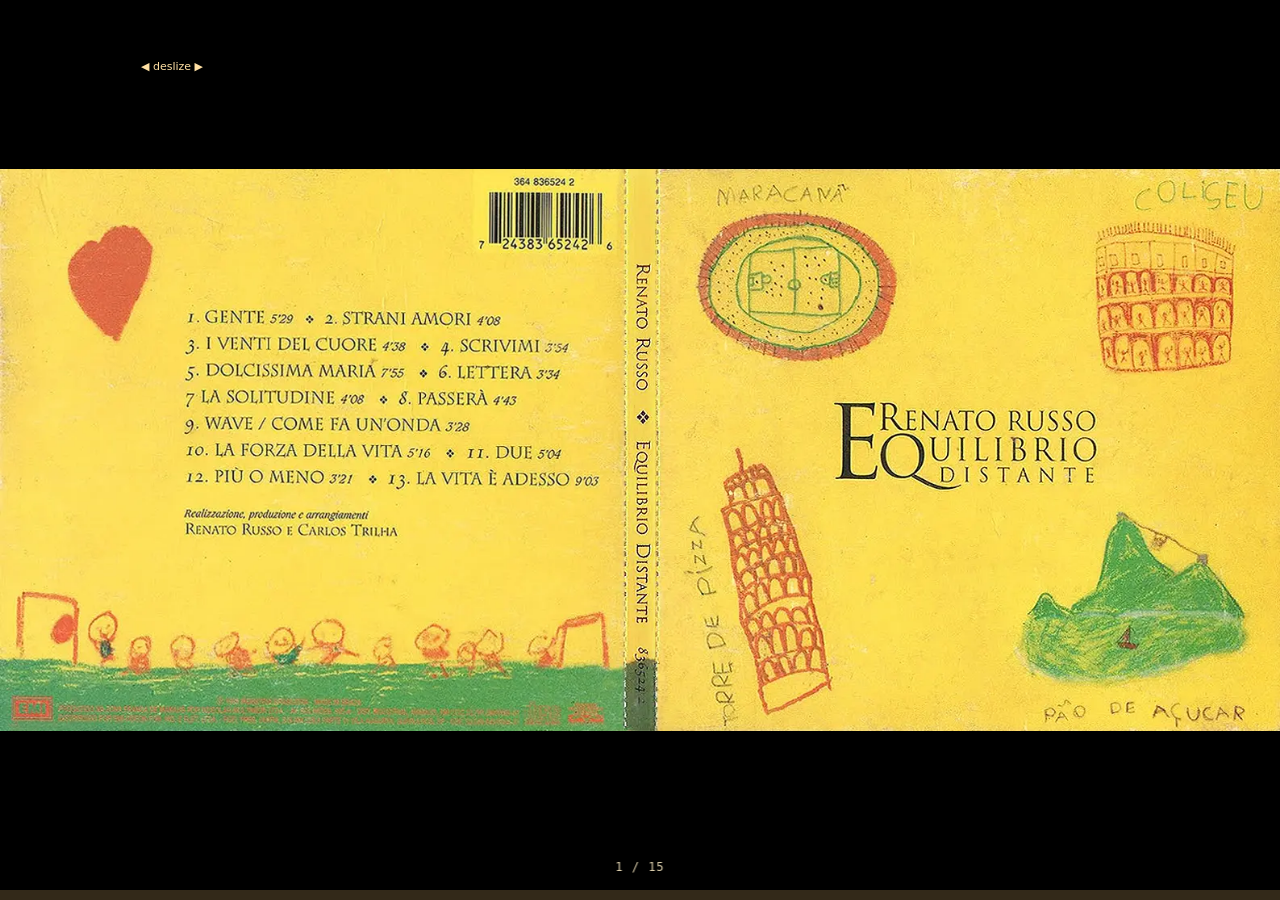
<file: index.html>
<!DOCTYPE html>
<html lang="pt-BR">
<head>
<meta charset="UTF-8">
<meta name="description" content="Álbum solo de Renato Russo, lançado em dezembro de 1995. O disco é inteiramente composto por regravações de canções clássicas e populares em italiano.">
<meta name="viewport" content="width=device-width, initial-scale=1.0, user-scalable=no, viewport-fit=cover">
<title>Equilibrio distante</title>
<meta name="theme-color" content="#fefbea">
<meta name="apple-mobile-web-app-capable" content="yes">
<meta name="apple-mobile-web-app-status-bar-style" content="black-translucent">
<link rel="manifest" href="manifest.json">
<style>
* {
margin: 0; padding: 0;
box-sizing: border-box;
user-select: none;
-webkit-tap-highlight-color: transparent;
}

html, body {
width: 100%; height: 100%;
background: #000;
overflow: hidden;
position: fixed;
}

.carousel {
display: flex;
width: 100vw;
height: 100vh;
overflow-x: scroll;
overflow-y: hidden;
scroll-snap-type: x mandatory;
scrollbar-width: none;
-ms-overflow-style: none;
}
.carousel::-webkit-scrollbar { display: none; }

.slide {
flex: 0 0 100vw;
width: 100vw;
height: 100vh;
scroll-snap-align: start;
position: relative;
background: #000;
display: flex;
align-items: center;
justify-content: center;
}

.slide img {
width: 100%;
height: 100%;
object-fit: contain;
pointer-events: none;
-webkit-user-drag: none;
}

.audio-control {
position: absolute;
top: 55px;
z-index: 30;
}

.audio-control.left { left: 16px; }
.audio-control.right { right: 16px; }

.play-pause-btn {
background: rgba(0, 0, 0, 0.65);
border: 1.5px solid #ffcd7e;
width: 36px;
height: 36px;
border-radius: 50%;
display: flex;
align-items: center;
justify-content: center;
font-size: 14px;
cursor: pointer;
color: #ffcd7e;
flex-shrink: 0;
transition: transform 0.1s, background 0.15s;
backdrop-filter: blur(8px);
}
.play-pause-btn:active { transform: scale(0.90); }
.play-pause-btn.playing { background: rgba(255, 205, 126, 0.25); }

.track-name { display: none; }

.page-indicator {
position: fixed;
bottom: 22px;
left: 50%;
transform: translateX(-50%);
z-index: 20;
font-size: 12px;
font-family: monospace;
color: rgba(255, 240, 200, 0.85);
background: rgba(0, 0, 0, 0.5);
padding: 4px 14px;
border-radius: 30px;
backdrop-filter: blur(4px);
pointer-events: none;
letter-spacing: 1px;
}

.swipe-hint {
position: fixed;
top: 55px;
left: 8rem;
background: rgba(0,0,0,0.55);
border-radius: 30px;
padding: 5px 13px;
font-size: 11px;
color: #ffe0a3;
pointer-events: none;
backdrop-filter: blur(5px);
z-index: 40;
font-weight: 500;
transition: opacity 1s;
font-family: system-ui, sans-serif;
}

.global-progress-bar {
position: fixed;
bottom: 0;
left: 0;
width: 100%;
height: 10px;
background: rgba(255, 205, 126, 0.2);
cursor: pointer;
z-index: 100;
}

.global-progress-fill {
height: 100%;
width: 0%;
background: #ffcd7e;
transition: width 0.1s linear;
}

.now-playing {
position: fixed;
bottom: 20px;
left: 16px;
background: rgba(0,0,0,0.7);
backdrop-filter: blur(8px);
padding: 4px 10px;
border-radius: 20px;
font-size: 11px;
font-family: system-ui, sans-serif;
font-weight: 500;
color: #ffcd7e;
z-index: 100;
white-space: nowrap;
pointer-events: auto;
opacity: 0;
transition: opacity 0.3s;
text-shadow: none;
box-shadow: 0 2px 8px rgba(0,0,0,0.3);
cursor: pointer;
}

.now-playing.visible { opacity: 1; }
.now-playing:active { transform: scale(0.97); background: rgba(0,0,0,0.85); }
.now-playing-icon { color: #ffcd7e; }
.now-playing-text { color: #ffcd7e; }
</style>
</head>
<body>

<div class="carousel" id="carousel"></div>
<div class="page-indicator" id="pageIndicator">1 / 15</div>
<div class="global-progress-bar" id="globalProgressBar">
<div class="global-progress-fill" id="globalProgressFill"></div>
</div>
<div class="now-playing" id="nowPlaying"></div>

<script>
const SLIDES = [
{ img: "encarte1.webp",  tracks: [],                                                        labels: [],                                              sides: [] },
{ img: "encarte2.webp",  tracks: [],                                                        labels: [],                                              sides: [] },
{ img: "encarte3.webp",  tracks: ["01-Gente.mp3"],                                          labels: ["Gente"],                                       sides: ["right"] },
{ img: "encarte4.webp",  tracks: ["02-Strani Amori.mp3", "03-I Venti Del Cuore.mp3"],       labels: ["Strani Amori", "I Venti Del Cuore"],           sides: ["left", "right"] },
{ img: "encarte5.webp",  tracks: ["04-Scrivimi.mp3", "05-Dolcissima Maria.mp3"],            labels: ["Scrivimi", "Dolcissima Maria"],                sides: ["left", "right"] },
{ img: "encarte6.webp",  tracks: ["06-Lettera.mp3", "07-La Solitudine.mp3"],                labels: ["Lettera", "La Solitudine"],                    sides: ["left", "right"] },
{ img: "encarte7.webp",  tracks: ["08-Passerà.mp3"],                                        labels: ["Passerà"],                                     sides: ["right"] },
{ img: "encarte8.webp",  tracks: ["09-Come Fa Un'Onda.mp3", "10-La Forza Della Vita.mp3"],  labels: ["Come Fa Un'Onda", "La Forza Della Vita"],      sides: ["left", "right"] },
{ img: "encarte9.webp",  tracks: ["11-Due.mp3"],                                            labels: ["Due"],                                         sides: ["right"] },
{ img: "encarte10.webp", tracks: ["12-Piú O Meno.mp3"],                                     labels: ["Piú O Meno"],                                  sides: ["left"] },
{ img: "encarte11.webp", tracks: ["13-La Vita è Adesso.mp3"],                               labels: ["La Vita è Adesso"],                            sides: ["left"] },
{ img: "encarte12.webp", tracks: [],                                                        labels: [],                                              sides: [] },
{ img: "encarte13.webp", tracks: [],                                                        labels: [],                                              sides: [] },
{ img: "encarte14.webp", tracks: [],                                                        labels: [],                                              sides: [] },
{ img: "encarte15.webp", tracks: [],                                                        labels: [],                                              sides: [] },
];

const IMG_BASE = "./encartes/";
const MP3_BASE = "./mp3/";
const TOTAL = SLIDES.length;

let playing = { slideIndex: -1, trackIndex: 0, audio: null, btn: null, lbl: null };
const globalProgressFill = document.getElementById("globalProgressFill");
const globalProgressBar = document.getElementById("globalProgressBar");
const nowPlayingDiv = document.getElementById("nowPlaying");
const carousel = document.getElementById("carousel");

// --- WakeLock ---
let wakeLock = null;

async function acquireWakeLock() {
if ('wakeLock' in navigator) {
try { wakeLock = await navigator.wakeLock.request('screen'); } catch(e) {}
}
}

function releaseWakeLock() {
if (wakeLock) { wakeLock.release(); wakeLock = null; }
}

// --- Reprodução contínua ---
function playNext() {
    const nextTrack = playing.trackIndex + 1;
    
    // Se tem próxima música no mesmo slide
    if (nextTrack < SLIDES[playing.slideIndex].tracks.length) {
        // Primeiro: rola para o slide correto (mesmo que já esteja nele)
        scrollToSlide(playing.slideIndex);
        
        // Depois: toca a música
        setTimeout(() => {
            const slide = carousel.children[playing.slideIndex];
            const btn = slide.querySelectorAll('.play-pause-btn')[nextTrack];
            const lbl = slide.querySelectorAll('.track-name')[nextTrack];
            playTrack(playing.slideIndex, nextTrack, btn, lbl);
        }, 150);
        return;
    }
    
    // Procura próximo slide com música (do início ao fim)
    let nextSlideIndex = -1;
    for (let i = 0; i < TOTAL; i++) {
        if (i !== playing.slideIndex && SLIDES[i].tracks.length > 0) {
            // Encontra o próximo slide com música após o atual
            if (i > playing.slideIndex) {
                nextSlideIndex = i;
                break;
            }
        }
    }
    
    // Se não achou depois, pega o primeiro slide com música
    if (nextSlideIndex === -1) {
        for (let i = 0; i < playing.slideIndex; i++) {
            if (SLIDES[i].tracks.length > 0) {
                nextSlideIndex = i;
                break;
            }
        }
    }
    
    if (nextSlideIndex !== -1) {
        // Primeiro: rola para o slide da nova música
        scrollToSlide(nextSlideIndex);
        
        // Depois: toca a primeira música daquele slide
        setTimeout(() => {
            const slide = carousel.children[nextSlideIndex];
            const btn = slide.querySelector('.play-pause-btn');
            const lbl = slide.querySelector('.track-name');
            if (btn) {
                playTrack(nextSlideIndex, 0, btn, lbl);
            }
        }, 150);
    } else {
        stopAll();
    }
}

// Função para rolar até um slide
function scrollToSlide(slideIndex) {
if (slideIndex < 0 || slideIndex >= TOTAL) return;
carousel.scrollTo({ left: slideIndex * carousel.clientWidth, behavior: "smooth" });
}

// Clique no now-playing: vai para o slide da música
nowPlayingDiv.addEventListener("click", () => {
if (playing.slideIndex >= 0) scrollToSlide(playing.slideIndex);
});

function stopAll() {
if (playing.audio) {
playing.audio.onended = null;
playing.audio.pause();
playing.audio = null;
}
if (playing.btn) {
playing.btn.textContent = "▶";
playing.btn.classList.remove("playing");
playing.btn = null;
}
playing.slideIndex = -1;
playing.trackIndex = 0;
playing.lbl = null;
nowPlayingDiv.classList.remove("visible");
nowPlayingDiv.textContent = "";
globalProgressFill.style.width = "0%";
releaseWakeLock();
}

function playTrack(slideIndex, trackIndex, btn, lbl) {
const s = SLIDES[slideIndex];
if (!s.tracks.length || trackIndex >= s.tracks.length) return;
stopAll();

const audio = new Audio(MP3_BASE + s.tracks[trackIndex]);
playing = { slideIndex, trackIndex, audio, btn, lbl };

const trackName = s.labels[trackIndex] || s.tracks[trackIndex];
lbl.textContent = trackName;
nowPlayingDiv.innerHTML = `<span class="now-playing-icon">♫</span> <span class="now-playing-text">${trackName}</span>`;
nowPlayingDiv.classList.add("visible");

btn.textContent = "⏸";
btn.classList.add("playing");
globalProgressFill.style.width = "0%";

acquireWakeLock();

// --- MediaSession ---
if ('mediaSession' in navigator) {
navigator.mediaSession.metadata = new MediaMetadata({
title: trackName, artist: 'Renato Russo', album: 'Equilíbrio Distante'
});
navigator.mediaSession.setActionHandler('play', () => {
playing.audio.play();
playing.btn.textContent = '⏸';
playing.btn.classList.add('playing');
nowPlayingDiv.classList.add('visible');
});
navigator.mediaSession.setActionHandler('pause', () => {
playing.audio.pause();
playing.btn.textContent = '▶';
playing.btn.classList.remove('playing');
nowPlayingDiv.classList.remove('visible');
});
navigator.mediaSession.setActionHandler('nexttrack', playNext);
}

const updateProgress = () => {
if (audio.duration && !isNaN(audio.duration) && audio.currentTime) {
globalProgressFill.style.width = (audio.currentTime / audio.duration * 100) + "%";
}
};
audio.addEventListener("timeupdate", updateProgress);
audio.play().catch(err => {
btn.textContent = "▶";
btn.classList.remove("playing");
nowPlayingDiv.classList.remove("visible");
});
audio.onended = playNext;
}

function seekAudio(e) {
if (!playing.audio || !playing.audio.duration) return;
const rect = globalProgressBar.getBoundingClientRect();
const x = (e.touches ? e.touches[0].clientX : e.clientX) - rect.left;
const ratio = Math.max(0, Math.min(1, x / rect.width));
playing.audio.currentTime = ratio * playing.audio.duration;
}

globalProgressBar.addEventListener("mousedown", seekAudio);
globalProgressBar.addEventListener("touchstart", seekAudio, { passive: true });
globalProgressBar.addEventListener("mousemove", e => { if (e.buttons === 1 && playing.audio) seekAudio(e); });
globalProgressBar.addEventListener("touchmove", seekAudio, { passive: true });

// Construir slides
SLIDES.forEach((s, i) => {
const div = document.createElement("div");
div.className = "slide";
const img = document.createElement("img");
img.src = IMG_BASE + s.img;
img.alt = s.labels[0] || `Encarte ${i + 1}`;
img.draggable = false;
img.onerror = () => {
if (img.dataset.fallback) return;
img.dataset.fallback = "1";
const fb = document.createElement("div");
fb.style.cssText = "position:absolute;color:#e2c28b;font-size:1.4rem;text-align:center;font-weight:bold;";
fb.textContent = s.labels[0] ? `🎵 ${s.labels[0]}` : `Encarte ${i + 1}`;
div.appendChild(fb);
};
div.appendChild(img);

if (s.tracks.length) {
s.tracks.forEach((track, tIdx) => {
const side = s.sides[tIdx] || "left";
const ctrl = document.createElement("div");
ctrl.className = `audio-control ${side}`;
const btn = document.createElement("button");
btn.className = "play-pause-btn";
btn.textContent = "▶";
const lbl = document.createElement("span");
lbl.className = "track-name";
lbl.textContent = s.labels[tIdx] || track;
btn.addEventListener("click", e => {
e.stopPropagation();
if (playing.slideIndex === i && playing.trackIndex === tIdx && playing.audio) {
  if (playing.audio.paused) {
    playing.audio.play();
    btn.textContent = "⏸";
    btn.classList.add("playing");
    const trackName = playing.lbl?.textContent || s.labels[tIdx] || track;
    nowPlayingDiv.innerHTML = `<span class="now-playing-icon">♫</span> <span class="now-playing-text">${trackName}</span>`;
    nowPlayingDiv.classList.add("visible");
  } else {
    playing.audio.pause();
    btn.textContent = "▶";
    btn.classList.remove("playing");
    nowPlayingDiv.classList.remove("visible");
  }
} else {
  playTrack(i, tIdx, btn, lbl);
}
});
ctrl.appendChild(btn);
ctrl.appendChild(lbl);
div.appendChild(ctrl);
});
}
carousel.appendChild(div);
});

const pageIndicator = document.getElementById("pageIndicator");
carousel.addEventListener("scroll", () => {
const idx = Math.round(carousel.scrollLeft / carousel.clientWidth);
pageIndicator.textContent = `${Math.min(idx + 1, TOTAL)} / ${TOTAL}`;
}, { passive: true });


const hint = document.createElement("div");
hint.className = "swipe-hint";
hint.innerHTML = "◀ deslize ▶";
document.body.appendChild(hint);
setTimeout(() => {
hint.style.opacity = "0";
setTimeout(() => hint.remove(), 1000);
}, 5000);

if ("serviceWorker" in navigator) {
window.addEventListener("load", () => {
navigator.serviceWorker.register("/equilibrio/sw.js")
.then(r => console.log("SW registrado:", r.scope))
.catch(e => console.warn("SW falhou:", e));
});
}
</script>
</body>
</html>
</file>
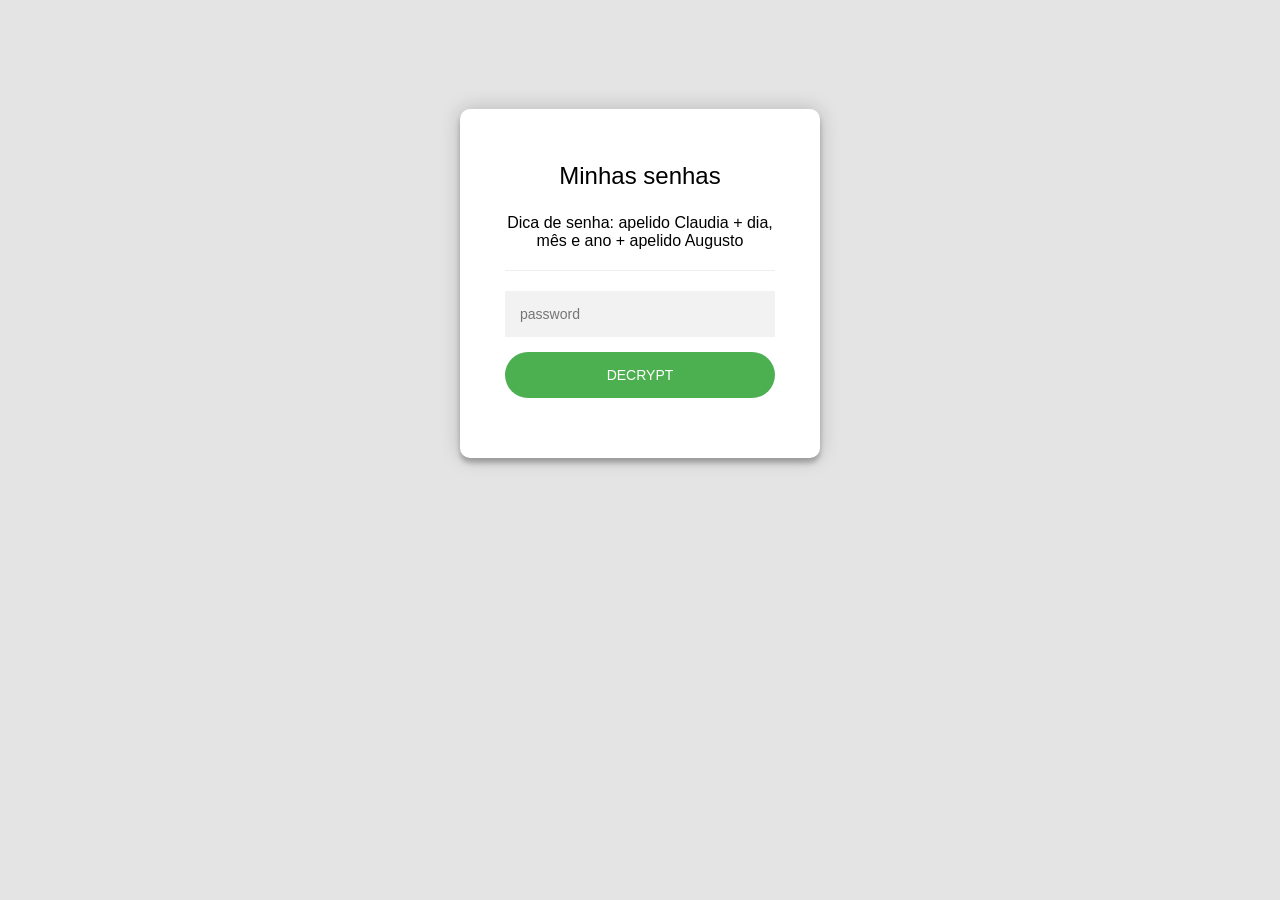
<file: encrypted.html>
<!doctype html>
<html class="staticrypt-html">
<head>
    <meta charset="utf-8">
    <title>Minhas senhas</title>
    <meta name="viewport" content="width=device-width, initial-scale=1">

    <!-- do not cache this page -->
    <meta http-equiv="cache-control" content="max-age=0"/>
    <meta http-equiv="cache-control" content="no-cache"/>
    <meta http-equiv="expires" content="0"/>
    <meta http-equiv="expires" content="Tue, 01 Jan 1980 1:00:00 GMT"/>
    <meta http-equiv="pragma" content="no-cache"/>

    <style>
        .staticrypt-hr {
            margin-top: 20px;
            margin-bottom: 20px;
            border: 0;
            border-top: 1px solid #eee;
        }

        .staticrypt-page {
            width: 360px;
            padding: 8% 0 0;
            margin: auto;
            box-sizing: border-box;
        }

        .staticrypt-form {
            position: relative;
            z-index: 1;
            background: #FFFFFF;
            max-width: 360px;
            margin: 0 auto 100px;
            padding: 45px;
            text-align: center;
            box-shadow: 0 0 20px 0 rgba(0, 0, 0, 0.2), 0 5px 5px 0 rgba(0, 0, 0, 0.24);
            border-radius: 10px;
        }

        .staticrypt-form input {
            outline: 0;
            background: #f2f2f2;
            width: 100%;
            border: 0;
            margin: 0 0 15px;
            padding: 15px;
            box-sizing: border-box;
            font-size: 14px;
        }

        .staticrypt-form .staticrypt-decrypt-button {
            text-transform: uppercase;
            outline: 0;
            background: #4CAF50;
            width: 100%;
            border: 0;
            padding: 15px;
            color: #FFFFFF;
            font-size: 14px;
            cursor: pointer;
            border-radius: 25px;
        }

        .staticrypt-form .staticrypt-decrypt-button:hover, .staticrypt-form .staticrypt-decrypt-button:active, .staticrypt-form .staticrypt-decrypt-button:focus {
            background: #43A047;
        }

        .staticrypt-html {
            height: 100%;
        }

        .staticrypt-body {
            margin-bottom: 1em;
            background: #e4e4e4; /* fallback for old browsers */
            font-family: "Arial", sans-serif;
            -webkit-font-smoothing: antialiased;
            -moz-osx-font-smoothing: grayscale;
        }

        .staticrypt-instructions {
            margin-top: -1em;
            margin-bottom: 1em;
        }

        .staticrypt-title {
            font-size: 1.5em;
        }

        .staticrypt-footer {
            position: fixed;
            height: 20px;
            font-size: 16px;
            padding: 2px;
            bottom: 0;
            left: 0;
            right: 0;
            margin-bottom: 0;
        }

        .staticrypt-footer p {
            margin: 2px;
            text-align: center;
            float: right;
        }

        .staticrypt-footer a {
            text-decoration: none;
        }
    </style>
</head>

<body class="staticrypt-body">
<div class="staticrypt-page">
    <div class="staticrypt-form">
        <div class="staticrypt-instructions">
            <p class="staticrypt-title">Minhas senhas</p>
            <p>Dica de senha: apelido Claudia + dia, mês e ano + apelido Augusto</p>
        </div>

        <hr class="staticrypt-hr">

        <form id="staticrypt-form" action="#" method="post">
            <input id="staticrypt-password"
                   type="password"
                   name="password"
                   placeholder="password"
                   autofocus/>

            <input type="submit" class="staticrypt-decrypt-button" value="DECRYPT"/>
        </form>
    </div>

</div>
<footer class="staticrypt-footer">
</footer>


<script>!function(t,r){"object"==typeof exports?module.exports=exports=r():"function"==typeof define&&define.amd?define([],r):t.CryptoJS=r()}(this,function(){var t=t||function(t,r){var e=Object.create||function(){function t(){}return function(r){var e;return t.prototype=r,e=new t,t.prototype=null,e}}(),i={},n=i.lib={},o=n.Base=function(){return{extend:function(t){var r=e(this);return t&&r.mixIn(t),r.hasOwnProperty("init")&&this.init!==r.init||(r.init=function(){r.$super.init.apply(this,arguments)}),r.init.prototype=r,r.$super=this,r},create:function(){var t=this.extend();return t.init.apply(t,arguments),t},init:function(){},mixIn:function(t){for(var r in t)t.hasOwnProperty(r)&&(this[r]=t[r]);t.hasOwnProperty("toString")&&(this.toString=t.toString)},clone:function(){return this.init.prototype.extend(this)}}}(),s=n.WordArray=o.extend({init:function(t,e){t=this.words=t||[],e!=r?this.sigBytes=e:this.sigBytes=4*t.length},toString:function(t){return(t||c).stringify(this)},concat:function(t){var r=this.words,e=t.words,i=this.sigBytes,n=t.sigBytes;if(this.clamp(),i%4)for(var o=0;o<n;o++){var s=e[o>>>2]>>>24-o%4*8&255;r[i+o>>>2]|=s<<24-(i+o)%4*8}else for(var o=0;o<n;o+=4)r[i+o>>>2]=e[o>>>2];return this.sigBytes+=n,this},clamp:function(){var r=this.words,e=this.sigBytes;r[e>>>2]&=4294967295<<32-e%4*8,r.length=t.ceil(e/4)},clone:function(){var t=o.clone.call(this);return t.words=this.words.slice(0),t},random:function(r){for(var e,i=[],n=function(r){var r=r,e=987654321,i=4294967295;return function(){e=36969*(65535&e)+(e>>16)&i,r=18e3*(65535&r)+(r>>16)&i;var n=(e<<16)+r&i;return n/=4294967296,n+=.5,n*(t.random()>.5?1:-1)}},o=0;o<r;o+=4){var a=n(4294967296*(e||t.random()));e=987654071*a(),i.push(4294967296*a()|0)}return new s.init(i,r)}}),a=i.enc={},c=a.Hex={stringify:function(t){for(var r=t.words,e=t.sigBytes,i=[],n=0;n<e;n++){var o=r[n>>>2]>>>24-n%4*8&255;i.push((o>>>4).toString(16)),i.push((15&o).toString(16))}return i.join("")},parse:function(t){for(var r=t.length,e=[],i=0;i<r;i+=2)e[i>>>3]|=parseInt(t.substr(i,2),16)<<24-i%8*4;return new s.init(e,r/2)}},h=a.Latin1={stringify:function(t){for(var r=t.words,e=t.sigBytes,i=[],n=0;n<e;n++){var o=r[n>>>2]>>>24-n%4*8&255;i.push(String.fromCharCode(o))}return i.join("")},parse:function(t){for(var r=t.length,e=[],i=0;i<r;i++)e[i>>>2]|=(255&t.charCodeAt(i))<<24-i%4*8;return new s.init(e,r)}},l=a.Utf8={stringify:function(t){try{return decodeURIComponent(escape(h.stringify(t)))}catch(t){throw new Error("Malformed UTF-8 data")}},parse:function(t){return h.parse(unescape(encodeURIComponent(t)))}},f=n.BufferedBlockAlgorithm=o.extend({reset:function(){this._data=new s.init,this._nDataBytes=0},_append:function(t){"string"==typeof t&&(t=l.parse(t)),this._data.concat(t),this._nDataBytes+=t.sigBytes},_process:function(r){var e=this._data,i=e.words,n=e.sigBytes,o=this.blockSize,a=4*o,c=n/a;c=r?t.ceil(c):t.max((0|c)-this._minBufferSize,0);var h=c*o,l=t.min(4*h,n);if(h){for(var f=0;f<h;f+=o)this._doProcessBlock(i,f);var u=i.splice(0,h);e.sigBytes-=l}return new s.init(u,l)},clone:function(){var t=o.clone.call(this);return t._data=this._data.clone(),t},_minBufferSize:0}),u=(n.Hasher=f.extend({cfg:o.extend(),init:function(t){this.cfg=this.cfg.extend(t),this.reset()},reset:function(){f.reset.call(this),this._doReset()},update:function(t){return this._append(t),this._process(),this},finalize:function(t){t&&this._append(t);var r=this._doFinalize();return r},blockSize:16,_createHelper:function(t){return function(r,e){return new t.init(e).finalize(r)}},_createHmacHelper:function(t){return function(r,e){return new u.HMAC.init(t,e).finalize(r)}}}),i.algo={});return i}(Math);return function(){function r(t,r,e){for(var i=[],o=0,s=0;s<r;s++)if(s%4){var a=e[t.charCodeAt(s-1)]<<s%4*2,c=e[t.charCodeAt(s)]>>>6-s%4*2;i[o>>>2]|=(a|c)<<24-o%4*8,o++}return n.create(i,o)}var e=t,i=e.lib,n=i.WordArray,o=e.enc;o.Base64={stringify:function(t){var r=t.words,e=t.sigBytes,i=this._map;t.clamp();for(var n=[],o=0;o<e;o+=3)for(var s=r[o>>>2]>>>24-o%4*8&255,a=r[o+1>>>2]>>>24-(o+1)%4*8&255,c=r[o+2>>>2]>>>24-(o+2)%4*8&255,h=s<<16|a<<8|c,l=0;l<4&&o+.75*l<e;l++)n.push(i.charAt(h>>>6*(3-l)&63));var f=i.charAt(64);if(f)for(;n.length%4;)n.push(f);return n.join("")},parse:function(t){var e=t.length,i=this._map,n=this._reverseMap;if(!n){n=this._reverseMap=[];for(var o=0;o<i.length;o++)n[i.charCodeAt(o)]=o}var s=i.charAt(64);if(s){var a=t.indexOf(s);a!==-1&&(e=a)}return r(t,e,n)},_map:"ABCDEFGHIJKLMNOPQRSTUVWXYZabcdefghijklmnopqrstuvwxyz0123456789+/="}}(),function(r){function e(t,r,e,i,n,o,s){var a=t+(r&e|~r&i)+n+s;return(a<<o|a>>>32-o)+r}function i(t,r,e,i,n,o,s){var a=t+(r&i|e&~i)+n+s;return(a<<o|a>>>32-o)+r}function n(t,r,e,i,n,o,s){var a=t+(r^e^i)+n+s;return(a<<o|a>>>32-o)+r}function o(t,r,e,i,n,o,s){var a=t+(e^(r|~i))+n+s;return(a<<o|a>>>32-o)+r}var s=t,a=s.lib,c=a.WordArray,h=a.Hasher,l=s.algo,f=[];!function(){for(var t=0;t<64;t++)f[t]=4294967296*r.abs(r.sin(t+1))|0}();var u=l.MD5=h.extend({_doReset:function(){this._hash=new c.init([1732584193,4023233417,2562383102,271733878])},_doProcessBlock:function(t,r){for(var s=0;s<16;s++){var a=r+s,c=t[a];t[a]=16711935&(c<<8|c>>>24)|4278255360&(c<<24|c>>>8)}var h=this._hash.words,l=t[r+0],u=t[r+1],d=t[r+2],v=t[r+3],p=t[r+4],_=t[r+5],y=t[r+6],g=t[r+7],B=t[r+8],w=t[r+9],k=t[r+10],S=t[r+11],m=t[r+12],x=t[r+13],b=t[r+14],H=t[r+15],z=h[0],A=h[1],C=h[2],D=h[3];z=e(z,A,C,D,l,7,f[0]),D=e(D,z,A,C,u,12,f[1]),C=e(C,D,z,A,d,17,f[2]),A=e(A,C,D,z,v,22,f[3]),z=e(z,A,C,D,p,7,f[4]),D=e(D,z,A,C,_,12,f[5]),C=e(C,D,z,A,y,17,f[6]),A=e(A,C,D,z,g,22,f[7]),z=e(z,A,C,D,B,7,f[8]),D=e(D,z,A,C,w,12,f[9]),C=e(C,D,z,A,k,17,f[10]),A=e(A,C,D,z,S,22,f[11]),z=e(z,A,C,D,m,7,f[12]),D=e(D,z,A,C,x,12,f[13]),C=e(C,D,z,A,b,17,f[14]),A=e(A,C,D,z,H,22,f[15]),z=i(z,A,C,D,u,5,f[16]),D=i(D,z,A,C,y,9,f[17]),C=i(C,D,z,A,S,14,f[18]),A=i(A,C,D,z,l,20,f[19]),z=i(z,A,C,D,_,5,f[20]),D=i(D,z,A,C,k,9,f[21]),C=i(C,D,z,A,H,14,f[22]),A=i(A,C,D,z,p,20,f[23]),z=i(z,A,C,D,w,5,f[24]),D=i(D,z,A,C,b,9,f[25]),C=i(C,D,z,A,v,14,f[26]),A=i(A,C,D,z,B,20,f[27]),z=i(z,A,C,D,x,5,f[28]),D=i(D,z,A,C,d,9,f[29]),C=i(C,D,z,A,g,14,f[30]),A=i(A,C,D,z,m,20,f[31]),z=n(z,A,C,D,_,4,f[32]),D=n(D,z,A,C,B,11,f[33]),C=n(C,D,z,A,S,16,f[34]),A=n(A,C,D,z,b,23,f[35]),z=n(z,A,C,D,u,4,f[36]),D=n(D,z,A,C,p,11,f[37]),C=n(C,D,z,A,g,16,f[38]),A=n(A,C,D,z,k,23,f[39]),z=n(z,A,C,D,x,4,f[40]),D=n(D,z,A,C,l,11,f[41]),C=n(C,D,z,A,v,16,f[42]),A=n(A,C,D,z,y,23,f[43]),z=n(z,A,C,D,w,4,f[44]),D=n(D,z,A,C,m,11,f[45]),C=n(C,D,z,A,H,16,f[46]),A=n(A,C,D,z,d,23,f[47]),z=o(z,A,C,D,l,6,f[48]),D=o(D,z,A,C,g,10,f[49]),C=o(C,D,z,A,b,15,f[50]),A=o(A,C,D,z,_,21,f[51]),z=o(z,A,C,D,m,6,f[52]),D=o(D,z,A,C,v,10,f[53]),C=o(C,D,z,A,k,15,f[54]),A=o(A,C,D,z,u,21,f[55]),z=o(z,A,C,D,B,6,f[56]),D=o(D,z,A,C,H,10,f[57]),C=o(C,D,z,A,y,15,f[58]),A=o(A,C,D,z,x,21,f[59]),z=o(z,A,C,D,p,6,f[60]),D=o(D,z,A,C,S,10,f[61]),C=o(C,D,z,A,d,15,f[62]),A=o(A,C,D,z,w,21,f[63]),h[0]=h[0]+z|0,h[1]=h[1]+A|0,h[2]=h[2]+C|0,h[3]=h[3]+D|0},_doFinalize:function(){var t=this._data,e=t.words,i=8*this._nDataBytes,n=8*t.sigBytes;e[n>>>5]|=128<<24-n%32;var o=r.floor(i/4294967296),s=i;e[(n+64>>>9<<4)+15]=16711935&(o<<8|o>>>24)|4278255360&(o<<24|o>>>8),e[(n+64>>>9<<4)+14]=16711935&(s<<8|s>>>24)|4278255360&(s<<24|s>>>8),t.sigBytes=4*(e.length+1),this._process();for(var a=this._hash,c=a.words,h=0;h<4;h++){var l=c[h];c[h]=16711935&(l<<8|l>>>24)|4278255360&(l<<24|l>>>8)}return a},clone:function(){var t=h.clone.call(this);return t._hash=this._hash.clone(),t}});s.MD5=h._createHelper(u),s.HmacMD5=h._createHmacHelper(u)}(Math),function(){var r=t,e=r.lib,i=e.WordArray,n=e.Hasher,o=r.algo,s=[],a=o.SHA1=n.extend({_doReset:function(){this._hash=new i.init([1732584193,4023233417,2562383102,271733878,3285377520])},_doProcessBlock:function(t,r){for(var e=this._hash.words,i=e[0],n=e[1],o=e[2],a=e[3],c=e[4],h=0;h<80;h++){if(h<16)s[h]=0|t[r+h];else{var l=s[h-3]^s[h-8]^s[h-14]^s[h-16];s[h]=l<<1|l>>>31}var f=(i<<5|i>>>27)+c+s[h];f+=h<20?(n&o|~n&a)+1518500249:h<40?(n^o^a)+1859775393:h<60?(n&o|n&a|o&a)-1894007588:(n^o^a)-899497514,c=a,a=o,o=n<<30|n>>>2,n=i,i=f}e[0]=e[0]+i|0,e[1]=e[1]+n|0,e[2]=e[2]+o|0,e[3]=e[3]+a|0,e[4]=e[4]+c|0},_doFinalize:function(){var t=this._data,r=t.words,e=8*this._nDataBytes,i=8*t.sigBytes;return r[i>>>5]|=128<<24-i%32,r[(i+64>>>9<<4)+14]=Math.floor(e/4294967296),r[(i+64>>>9<<4)+15]=e,t.sigBytes=4*r.length,this._process(),this._hash},clone:function(){var t=n.clone.call(this);return t._hash=this._hash.clone(),t}});r.SHA1=n._createHelper(a),r.HmacSHA1=n._createHmacHelper(a)}(),function(r){var e=t,i=e.lib,n=i.WordArray,o=i.Hasher,s=e.algo,a=[],c=[];!function(){function t(t){for(var e=r.sqrt(t),i=2;i<=e;i++)if(!(t%i))return!1;return!0}function e(t){return 4294967296*(t-(0|t))|0}for(var i=2,n=0;n<64;)t(i)&&(n<8&&(a[n]=e(r.pow(i,.5))),c[n]=e(r.pow(i,1/3)),n++),i++}();var h=[],l=s.SHA256=o.extend({_doReset:function(){this._hash=new n.init(a.slice(0))},_doProcessBlock:function(t,r){for(var e=this._hash.words,i=e[0],n=e[1],o=e[2],s=e[3],a=e[4],l=e[5],f=e[6],u=e[7],d=0;d<64;d++){if(d<16)h[d]=0|t[r+d];else{var v=h[d-15],p=(v<<25|v>>>7)^(v<<14|v>>>18)^v>>>3,_=h[d-2],y=(_<<15|_>>>17)^(_<<13|_>>>19)^_>>>10;h[d]=p+h[d-7]+y+h[d-16]}var g=a&l^~a&f,B=i&n^i&o^n&o,w=(i<<30|i>>>2)^(i<<19|i>>>13)^(i<<10|i>>>22),k=(a<<26|a>>>6)^(a<<21|a>>>11)^(a<<7|a>>>25),S=u+k+g+c[d]+h[d],m=w+B;u=f,f=l,l=a,a=s+S|0,s=o,o=n,n=i,i=S+m|0}e[0]=e[0]+i|0,e[1]=e[1]+n|0,e[2]=e[2]+o|0,e[3]=e[3]+s|0,e[4]=e[4]+a|0,e[5]=e[5]+l|0,e[6]=e[6]+f|0,e[7]=e[7]+u|0},_doFinalize:function(){var t=this._data,e=t.words,i=8*this._nDataBytes,n=8*t.sigBytes;return e[n>>>5]|=128<<24-n%32,e[(n+64>>>9<<4)+14]=r.floor(i/4294967296),e[(n+64>>>9<<4)+15]=i,t.sigBytes=4*e.length,this._process(),this._hash},clone:function(){var t=o.clone.call(this);return t._hash=this._hash.clone(),t}});e.SHA256=o._createHelper(l),e.HmacSHA256=o._createHmacHelper(l)}(Math),function(){function r(t){return t<<8&4278255360|t>>>8&16711935}var e=t,i=e.lib,n=i.WordArray,o=e.enc;o.Utf16=o.Utf16BE={stringify:function(t){for(var r=t.words,e=t.sigBytes,i=[],n=0;n<e;n+=2){var o=r[n>>>2]>>>16-n%4*8&65535;i.push(String.fromCharCode(o))}return i.join("")},parse:function(t){for(var r=t.length,e=[],i=0;i<r;i++)e[i>>>1]|=t.charCodeAt(i)<<16-i%2*16;return n.create(e,2*r)}};o.Utf16LE={stringify:function(t){for(var e=t.words,i=t.sigBytes,n=[],o=0;o<i;o+=2){var s=r(e[o>>>2]>>>16-o%4*8&65535);n.push(String.fromCharCode(s))}return n.join("")},parse:function(t){for(var e=t.length,i=[],o=0;o<e;o++)i[o>>>1]|=r(t.charCodeAt(o)<<16-o%2*16);return n.create(i,2*e)}}}(),function(){if("function"==typeof ArrayBuffer){var r=t,e=r.lib,i=e.WordArray,n=i.init,o=i.init=function(t){if(t instanceof ArrayBuffer&&(t=new Uint8Array(t)),(t instanceof Int8Array||"undefined"!=typeof Uint8ClampedArray&&t instanceof Uint8ClampedArray||t instanceof Int16Array||t instanceof Uint16Array||t instanceof Int32Array||t instanceof Uint32Array||t instanceof Float32Array||t instanceof Float64Array)&&(t=new Uint8Array(t.buffer,t.byteOffset,t.byteLength)),t instanceof Uint8Array){for(var r=t.byteLength,e=[],i=0;i<r;i++)e[i>>>2]|=t[i]<<24-i%4*8;n.call(this,e,r)}else n.apply(this,arguments)};o.prototype=i}}(),function(r){function e(t,r,e){return t^r^e}function i(t,r,e){return t&r|~t&e}function n(t,r,e){return(t|~r)^e}function o(t,r,e){return t&e|r&~e}function s(t,r,e){return t^(r|~e)}function a(t,r){return t<<r|t>>>32-r}var c=t,h=c.lib,l=h.WordArray,f=h.Hasher,u=c.algo,d=l.create([0,1,2,3,4,5,6,7,8,9,10,11,12,13,14,15,7,4,13,1,10,6,15,3,12,0,9,5,2,14,11,8,3,10,14,4,9,15,8,1,2,7,0,6,13,11,5,12,1,9,11,10,0,8,12,4,13,3,7,15,14,5,6,2,4,0,5,9,7,12,2,10,14,1,3,8,11,6,15,13]),v=l.create([5,14,7,0,9,2,11,4,13,6,15,8,1,10,3,12,6,11,3,7,0,13,5,10,14,15,8,12,4,9,1,2,15,5,1,3,7,14,6,9,11,8,12,2,10,0,4,13,8,6,4,1,3,11,15,0,5,12,2,13,9,7,10,14,12,15,10,4,1,5,8,7,6,2,13,14,0,3,9,11]),p=l.create([11,14,15,12,5,8,7,9,11,13,14,15,6,7,9,8,7,6,8,13,11,9,7,15,7,12,15,9,11,7,13,12,11,13,6,7,14,9,13,15,14,8,13,6,5,12,7,5,11,12,14,15,14,15,9,8,9,14,5,6,8,6,5,12,9,15,5,11,6,8,13,12,5,12,13,14,11,8,5,6]),_=l.create([8,9,9,11,13,15,15,5,7,7,8,11,14,14,12,6,9,13,15,7,12,8,9,11,7,7,12,7,6,15,13,11,9,7,15,11,8,6,6,14,12,13,5,14,13,13,7,5,15,5,8,11,14,14,6,14,6,9,12,9,12,5,15,8,8,5,12,9,12,5,14,6,8,13,6,5,15,13,11,11]),y=l.create([0,1518500249,1859775393,2400959708,2840853838]),g=l.create([1352829926,1548603684,1836072691,2053994217,0]),B=u.RIPEMD160=f.extend({_doReset:function(){this._hash=l.create([1732584193,4023233417,2562383102,271733878,3285377520])},_doProcessBlock:function(t,r){for(var c=0;c<16;c++){var h=r+c,l=t[h];t[h]=16711935&(l<<8|l>>>24)|4278255360&(l<<24|l>>>8)}var f,u,B,w,k,S,m,x,b,H,z=this._hash.words,A=y.words,C=g.words,D=d.words,R=v.words,E=p.words,M=_.words;S=f=z[0],m=u=z[1],x=B=z[2],b=w=z[3],H=k=z[4];for(var F,c=0;c<80;c+=1)F=f+t[r+D[c]]|0,F+=c<16?e(u,B,w)+A[0]:c<32?i(u,B,w)+A[1]:c<48?n(u,B,w)+A[2]:c<64?o(u,B,w)+A[3]:s(u,B,w)+A[4],F|=0,F=a(F,E[c]),F=F+k|0,f=k,k=w,w=a(B,10),B=u,u=F,F=S+t[r+R[c]]|0,F+=c<16?s(m,x,b)+C[0]:c<32?o(m,x,b)+C[1]:c<48?n(m,x,b)+C[2]:c<64?i(m,x,b)+C[3]:e(m,x,b)+C[4],F|=0,F=a(F,M[c]),F=F+H|0,S=H,H=b,b=a(x,10),x=m,m=F;F=z[1]+B+b|0,z[1]=z[2]+w+H|0,z[2]=z[3]+k+S|0,z[3]=z[4]+f+m|0,z[4]=z[0]+u+x|0,z[0]=F},_doFinalize:function(){var t=this._data,r=t.words,e=8*this._nDataBytes,i=8*t.sigBytes;r[i>>>5]|=128<<24-i%32,r[(i+64>>>9<<4)+14]=16711935&(e<<8|e>>>24)|4278255360&(e<<24|e>>>8),t.sigBytes=4*(r.length+1),this._process();for(var n=this._hash,o=n.words,s=0;s<5;s++){var a=o[s];o[s]=16711935&(a<<8|a>>>24)|4278255360&(a<<24|a>>>8)}return n},clone:function(){var t=f.clone.call(this);return t._hash=this._hash.clone(),t}});c.RIPEMD160=f._createHelper(B),c.HmacRIPEMD160=f._createHmacHelper(B)}(Math),function(){var r=t,e=r.lib,i=e.Base,n=r.enc,o=n.Utf8,s=r.algo;s.HMAC=i.extend({init:function(t,r){t=this._hasher=new t.init,"string"==typeof r&&(r=o.parse(r));var e=t.blockSize,i=4*e;r.sigBytes>i&&(r=t.finalize(r)),r.clamp();for(var n=this._oKey=r.clone(),s=this._iKey=r.clone(),a=n.words,c=s.words,h=0;h<e;h++)a[h]^=1549556828,c[h]^=909522486;n.sigBytes=s.sigBytes=i,this.reset()},reset:function(){var t=this._hasher;t.reset(),t.update(this._iKey)},update:function(t){return this._hasher.update(t),this},finalize:function(t){var r=this._hasher,e=r.finalize(t);r.reset();var i=r.finalize(this._oKey.clone().concat(e));return i}})}(),function(){var r=t,e=r.lib,i=e.Base,n=e.WordArray,o=r.algo,s=o.SHA1,a=o.HMAC,c=o.PBKDF2=i.extend({cfg:i.extend({keySize:4,hasher:s,iterations:1}),init:function(t){this.cfg=this.cfg.extend(t)},compute:function(t,r){for(var e=this.cfg,i=a.create(e.hasher,t),o=n.create(),s=n.create([1]),c=o.words,h=s.words,l=e.keySize,f=e.iterations;c.length<l;){var u=i.update(r).finalize(s);i.reset();for(var d=u.words,v=d.length,p=u,_=1;_<f;_++){p=i.finalize(p),i.reset();for(var y=p.words,g=0;g<v;g++)d[g]^=y[g]}o.concat(u),h[0]++}return o.sigBytes=4*l,o}});r.PBKDF2=function(t,r,e){return c.create(e).compute(t,r)}}(),function(){var r=t,e=r.lib,i=e.Base,n=e.WordArray,o=r.algo,s=o.MD5,a=o.EvpKDF=i.extend({cfg:i.extend({keySize:4,hasher:s,iterations:1}),init:function(t){this.cfg=this.cfg.extend(t)},compute:function(t,r){for(var e=this.cfg,i=e.hasher.create(),o=n.create(),s=o.words,a=e.keySize,c=e.iterations;s.length<a;){h&&i.update(h);var h=i.update(t).finalize(r);i.reset();for(var l=1;l<c;l++)h=i.finalize(h),i.reset();o.concat(h)}return o.sigBytes=4*a,o}});r.EvpKDF=function(t,r,e){return a.create(e).compute(t,r)}}(),function(){var r=t,e=r.lib,i=e.WordArray,n=r.algo,o=n.SHA256,s=n.SHA224=o.extend({_doReset:function(){this._hash=new i.init([3238371032,914150663,812702999,4144912697,4290775857,1750603025,1694076839,3204075428])},_doFinalize:function(){var t=o._doFinalize.call(this);return t.sigBytes-=4,t}});r.SHA224=o._createHelper(s),r.HmacSHA224=o._createHmacHelper(s)}(),function(r){var e=t,i=e.lib,n=i.Base,o=i.WordArray,s=e.x64={};s.Word=n.extend({init:function(t,r){this.high=t,this.low=r}}),s.WordArray=n.extend({init:function(t,e){t=this.words=t||[],e!=r?this.sigBytes=e:this.sigBytes=8*t.length},toX32:function(){for(var t=this.words,r=t.length,e=[],i=0;i<r;i++){var n=t[i];e.push(n.high),e.push(n.low)}return o.create(e,this.sigBytes)},clone:function(){for(var t=n.clone.call(this),r=t.words=this.words.slice(0),e=r.length,i=0;i<e;i++)r[i]=r[i].clone();return t}})}(),function(r){var e=t,i=e.lib,n=i.WordArray,o=i.Hasher,s=e.x64,a=s.Word,c=e.algo,h=[],l=[],f=[];!function(){for(var t=1,r=0,e=0;e<24;e++){h[t+5*r]=(e+1)*(e+2)/2%64;var i=r%5,n=(2*t+3*r)%5;t=i,r=n}for(var t=0;t<5;t++)for(var r=0;r<5;r++)l[t+5*r]=r+(2*t+3*r)%5*5;for(var o=1,s=0;s<24;s++){for(var c=0,u=0,d=0;d<7;d++){if(1&o){var v=(1<<d)-1;v<32?u^=1<<v:c^=1<<v-32}128&o?o=o<<1^113:o<<=1}f[s]=a.create(c,u)}}();var u=[];!function(){for(var t=0;t<25;t++)u[t]=a.create()}();var d=c.SHA3=o.extend({cfg:o.cfg.extend({outputLength:512}),_doReset:function(){for(var t=this._state=[],r=0;r<25;r++)t[r]=new a.init;this.blockSize=(1600-2*this.cfg.outputLength)/32},_doProcessBlock:function(t,r){for(var e=this._state,i=this.blockSize/2,n=0;n<i;n++){var o=t[r+2*n],s=t[r+2*n+1];o=16711935&(o<<8|o>>>24)|4278255360&(o<<24|o>>>8),s=16711935&(s<<8|s>>>24)|4278255360&(s<<24|s>>>8);var a=e[n];a.high^=s,a.low^=o}for(var c=0;c<24;c++){for(var d=0;d<5;d++){for(var v=0,p=0,_=0;_<5;_++){var a=e[d+5*_];v^=a.high,p^=a.low}var y=u[d];y.high=v,y.low=p}for(var d=0;d<5;d++)for(var g=u[(d+4)%5],B=u[(d+1)%5],w=B.high,k=B.low,v=g.high^(w<<1|k>>>31),p=g.low^(k<<1|w>>>31),_=0;_<5;_++){var a=e[d+5*_];a.high^=v,a.low^=p}for(var S=1;S<25;S++){var a=e[S],m=a.high,x=a.low,b=h[S];if(b<32)var v=m<<b|x>>>32-b,p=x<<b|m>>>32-b;else var v=x<<b-32|m>>>64-b,p=m<<b-32|x>>>64-b;var H=u[l[S]];H.high=v,H.low=p}var z=u[0],A=e[0];z.high=A.high,z.low=A.low;for(var d=0;d<5;d++)for(var _=0;_<5;_++){var S=d+5*_,a=e[S],C=u[S],D=u[(d+1)%5+5*_],R=u[(d+2)%5+5*_];a.high=C.high^~D.high&R.high,a.low=C.low^~D.low&R.low}var a=e[0],E=f[c];a.high^=E.high,a.low^=E.low}},_doFinalize:function(){var t=this._data,e=t.words,i=(8*this._nDataBytes,8*t.sigBytes),o=32*this.blockSize;e[i>>>5]|=1<<24-i%32,e[(r.ceil((i+1)/o)*o>>>5)-1]|=128,t.sigBytes=4*e.length,this._process();for(var s=this._state,a=this.cfg.outputLength/8,c=a/8,h=[],l=0;l<c;l++){var f=s[l],u=f.high,d=f.low;u=16711935&(u<<8|u>>>24)|4278255360&(u<<24|u>>>8),d=16711935&(d<<8|d>>>24)|4278255360&(d<<24|d>>>8),h.push(d),h.push(u)}return new n.init(h,a)},clone:function(){for(var t=o.clone.call(this),r=t._state=this._state.slice(0),e=0;e<25;e++)r[e]=r[e].clone();return t}});e.SHA3=o._createHelper(d),e.HmacSHA3=o._createHmacHelper(d)}(Math),function(){function r(){return s.create.apply(s,arguments)}var e=t,i=e.lib,n=i.Hasher,o=e.x64,s=o.Word,a=o.WordArray,c=e.algo,h=[r(1116352408,3609767458),r(1899447441,602891725),r(3049323471,3964484399),r(3921009573,2173295548),r(961987163,4081628472),r(1508970993,3053834265),r(2453635748,2937671579),r(2870763221,3664609560),r(3624381080,2734883394),r(310598401,1164996542),r(607225278,1323610764),r(1426881987,3590304994),r(1925078388,4068182383),r(2162078206,991336113),r(2614888103,633803317),r(3248222580,3479774868),r(3835390401,2666613458),r(4022224774,944711139),r(264347078,2341262773),r(604807628,2007800933),r(770255983,1495990901),r(1249150122,1856431235),r(1555081692,3175218132),r(1996064986,2198950837),r(2554220882,3999719339),r(2821834349,766784016),r(2952996808,2566594879),r(3210313671,3203337956),r(3336571891,1034457026),r(3584528711,2466948901),r(113926993,3758326383),r(338241895,168717936),r(666307205,1188179964),r(773529912,1546045734),r(1294757372,1522805485),r(1396182291,2643833823),r(1695183700,2343527390),r(1986661051,1014477480),r(2177026350,1206759142),r(2456956037,344077627),r(2730485921,1290863460),r(2820302411,3158454273),r(3259730800,3505952657),r(3345764771,106217008),r(3516065817,3606008344),r(3600352804,1432725776),r(4094571909,1467031594),r(275423344,851169720),r(430227734,3100823752),r(506948616,1363258195),r(659060556,3750685593),r(883997877,3785050280),r(958139571,3318307427),r(1322822218,3812723403),r(1537002063,2003034995),r(1747873779,3602036899),r(1955562222,1575990012),r(2024104815,1125592928),r(2227730452,2716904306),r(2361852424,442776044),r(2428436474,593698344),r(2756734187,3733110249),r(3204031479,2999351573),r(3329325298,3815920427),r(3391569614,3928383900),r(3515267271,566280711),r(3940187606,3454069534),r(4118630271,4000239992),r(116418474,1914138554),r(174292421,2731055270),r(289380356,3203993006),r(460393269,320620315),r(685471733,587496836),r(852142971,1086792851),r(1017036298,365543100),r(1126000580,2618297676),r(1288033470,3409855158),r(1501505948,4234509866),r(1607167915,987167468),r(1816402316,1246189591)],l=[];!function(){for(var t=0;t<80;t++)l[t]=r()}();var f=c.SHA512=n.extend({_doReset:function(){this._hash=new a.init([new s.init(1779033703,4089235720),new s.init(3144134277,2227873595),new s.init(1013904242,4271175723),new s.init(2773480762,1595750129),new s.init(1359893119,2917565137),new s.init(2600822924,725511199),new s.init(528734635,4215389547),new s.init(1541459225,327033209)])},_doProcessBlock:function(t,r){for(var e=this._hash.words,i=e[0],n=e[1],o=e[2],s=e[3],a=e[4],c=e[5],f=e[6],u=e[7],d=i.high,v=i.low,p=n.high,_=n.low,y=o.high,g=o.low,B=s.high,w=s.low,k=a.high,S=a.low,m=c.high,x=c.low,b=f.high,H=f.low,z=u.high,A=u.low,C=d,D=v,R=p,E=_,M=y,F=g,P=B,W=w,O=k,U=S,I=m,K=x,X=b,L=H,j=z,N=A,T=0;T<80;T++){var Z=l[T];if(T<16)var q=Z.high=0|t[r+2*T],G=Z.low=0|t[r+2*T+1];else{var J=l[T-15],$=J.high,Q=J.low,V=($>>>1|Q<<31)^($>>>8|Q<<24)^$>>>7,Y=(Q>>>1|$<<31)^(Q>>>8|$<<24)^(Q>>>7|$<<25),tt=l[T-2],rt=tt.high,et=tt.low,it=(rt>>>19|et<<13)^(rt<<3|et>>>29)^rt>>>6,nt=(et>>>19|rt<<13)^(et<<3|rt>>>29)^(et>>>6|rt<<26),ot=l[T-7],st=ot.high,at=ot.low,ct=l[T-16],ht=ct.high,lt=ct.low,G=Y+at,q=V+st+(G>>>0<Y>>>0?1:0),G=G+nt,q=q+it+(G>>>0<nt>>>0?1:0),G=G+lt,q=q+ht+(G>>>0<lt>>>0?1:0);Z.high=q,Z.low=G}var ft=O&I^~O&X,ut=U&K^~U&L,dt=C&R^C&M^R&M,vt=D&E^D&F^E&F,pt=(C>>>28|D<<4)^(C<<30|D>>>2)^(C<<25|D>>>7),_t=(D>>>28|C<<4)^(D<<30|C>>>2)^(D<<25|C>>>7),yt=(O>>>14|U<<18)^(O>>>18|U<<14)^(O<<23|U>>>9),gt=(U>>>14|O<<18)^(U>>>18|O<<14)^(U<<23|O>>>9),Bt=h[T],wt=Bt.high,kt=Bt.low,St=N+gt,mt=j+yt+(St>>>0<N>>>0?1:0),St=St+ut,mt=mt+ft+(St>>>0<ut>>>0?1:0),St=St+kt,mt=mt+wt+(St>>>0<kt>>>0?1:0),St=St+G,mt=mt+q+(St>>>0<G>>>0?1:0),xt=_t+vt,bt=pt+dt+(xt>>>0<_t>>>0?1:0);j=X,N=L,X=I,L=K,I=O,K=U,U=W+St|0,O=P+mt+(U>>>0<W>>>0?1:0)|0,P=M,W=F,M=R,F=E,R=C,E=D,D=St+xt|0,C=mt+bt+(D>>>0<St>>>0?1:0)|0}v=i.low=v+D,i.high=d+C+(v>>>0<D>>>0?1:0),_=n.low=_+E,n.high=p+R+(_>>>0<E>>>0?1:0),g=o.low=g+F,o.high=y+M+(g>>>0<F>>>0?1:0),w=s.low=w+W,s.high=B+P+(w>>>0<W>>>0?1:0),S=a.low=S+U,a.high=k+O+(S>>>0<U>>>0?1:0),x=c.low=x+K,c.high=m+I+(x>>>0<K>>>0?1:0),H=f.low=H+L,f.high=b+X+(H>>>0<L>>>0?1:0),A=u.low=A+N,u.high=z+j+(A>>>0<N>>>0?1:0)},_doFinalize:function(){var t=this._data,r=t.words,e=8*this._nDataBytes,i=8*t.sigBytes;r[i>>>5]|=128<<24-i%32,r[(i+128>>>10<<5)+30]=Math.floor(e/4294967296),r[(i+128>>>10<<5)+31]=e,t.sigBytes=4*r.length,this._process();var n=this._hash.toX32();return n},clone:function(){var t=n.clone.call(this);return t._hash=this._hash.clone(),t},blockSize:32});e.SHA512=n._createHelper(f),e.HmacSHA512=n._createHmacHelper(f)}(),function(){var r=t,e=r.x64,i=e.Word,n=e.WordArray,o=r.algo,s=o.SHA512,a=o.SHA384=s.extend({_doReset:function(){this._hash=new n.init([new i.init(3418070365,3238371032),new i.init(1654270250,914150663),new i.init(2438529370,812702999),new i.init(355462360,4144912697),new i.init(1731405415,4290775857),new i.init(2394180231,1750603025),new i.init(3675008525,1694076839),new i.init(1203062813,3204075428)])},_doFinalize:function(){var t=s._doFinalize.call(this);return t.sigBytes-=16,t}});r.SHA384=s._createHelper(a),r.HmacSHA384=s._createHmacHelper(a)}(),t.lib.Cipher||function(r){var e=t,i=e.lib,n=i.Base,o=i.WordArray,s=i.BufferedBlockAlgorithm,a=e.enc,c=(a.Utf8,a.Base64),h=e.algo,l=h.EvpKDF,f=i.Cipher=s.extend({cfg:n.extend(),createEncryptor:function(t,r){return this.create(this._ENC_XFORM_MODE,t,r)},createDecryptor:function(t,r){return this.create(this._DEC_XFORM_MODE,t,r)},init:function(t,r,e){this.cfg=this.cfg.extend(e),this._xformMode=t,this._key=r,this.reset()},reset:function(){s.reset.call(this),this._doReset()},process:function(t){return this._append(t),this._process()},finalize:function(t){t&&this._append(t);var r=this._doFinalize();return r},keySize:4,ivSize:4,_ENC_XFORM_MODE:1,_DEC_XFORM_MODE:2,_createHelper:function(){function t(t){return"string"==typeof t?m:w}return function(r){return{encrypt:function(e,i,n){return t(i).encrypt(r,e,i,n)},decrypt:function(e,i,n){return t(i).decrypt(r,e,i,n)}}}}()}),u=(i.StreamCipher=f.extend({_doFinalize:function(){var t=this._process(!0);return t},blockSize:1}),e.mode={}),d=i.BlockCipherMode=n.extend({createEncryptor:function(t,r){return this.Encryptor.create(t,r)},createDecryptor:function(t,r){return this.Decryptor.create(t,r)},init:function(t,r){this._cipher=t,this._iv=r}}),v=u.CBC=function(){function t(t,e,i){var n=this._iv;if(n){var o=n;this._iv=r}else var o=this._prevBlock;for(var s=0;s<i;s++)t[e+s]^=o[s]}var e=d.extend();return e.Encryptor=e.extend({processBlock:function(r,e){var i=this._cipher,n=i.blockSize;t.call(this,r,e,n),i.encryptBlock(r,e),this._prevBlock=r.slice(e,e+n)}}),e.Decryptor=e.extend({processBlock:function(r,e){var i=this._cipher,n=i.blockSize,o=r.slice(e,e+n);i.decryptBlock(r,e),t.call(this,r,e,n),this._prevBlock=o}}),e}(),p=e.pad={},_=p.Pkcs7={pad:function(t,r){for(var e=4*r,i=e-t.sigBytes%e,n=i<<24|i<<16|i<<8|i,s=[],a=0;a<i;a+=4)s.push(n);var c=o.create(s,i);t.concat(c)},unpad:function(t){var r=255&t.words[t.sigBytes-1>>>2];t.sigBytes-=r}},y=(i.BlockCipher=f.extend({cfg:f.cfg.extend({mode:v,padding:_}),reset:function(){f.reset.call(this);var t=this.cfg,r=t.iv,e=t.mode;if(this._xformMode==this._ENC_XFORM_MODE)var i=e.createEncryptor;else{var i=e.createDecryptor;this._minBufferSize=1}this._mode&&this._mode.__creator==i?this._mode.init(this,r&&r.words):(this._mode=i.call(e,this,r&&r.words),this._mode.__creator=i)},_doProcessBlock:function(t,r){this._mode.processBlock(t,r)},_doFinalize:function(){var t=this.cfg.padding;if(this._xformMode==this._ENC_XFORM_MODE){t.pad(this._data,this.blockSize);var r=this._process(!0)}else{var r=this._process(!0);t.unpad(r)}return r},blockSize:4}),i.CipherParams=n.extend({init:function(t){this.mixIn(t)},toString:function(t){return(t||this.formatter).stringify(this)}})),g=e.format={},B=g.OpenSSL={stringify:function(t){var r=t.ciphertext,e=t.salt;if(e)var i=o.create([1398893684,1701076831]).concat(e).concat(r);else var i=r;return i.toString(c)},parse:function(t){var r=c.parse(t),e=r.words;if(1398893684==e[0]&&1701076831==e[1]){var i=o.create(e.slice(2,4));e.splice(0,4),r.sigBytes-=16}return y.create({ciphertext:r,salt:i})}},w=i.SerializableCipher=n.extend({cfg:n.extend({format:B}),encrypt:function(t,r,e,i){i=this.cfg.extend(i);var n=t.createEncryptor(e,i),o=n.finalize(r),s=n.cfg;return y.create({ciphertext:o,key:e,iv:s.iv,algorithm:t,mode:s.mode,padding:s.padding,blockSize:t.blockSize,formatter:i.format})},decrypt:function(t,r,e,i){i=this.cfg.extend(i),r=this._parse(r,i.format);var n=t.createDecryptor(e,i).finalize(r.ciphertext);return n},_parse:function(t,r){return"string"==typeof t?r.parse(t,this):t}}),k=e.kdf={},S=k.OpenSSL={execute:function(t,r,e,i){i||(i=o.random(8));var n=l.create({keySize:r+e}).compute(t,i),s=o.create(n.words.slice(r),4*e);return n.sigBytes=4*r,y.create({key:n,iv:s,salt:i})}},m=i.PasswordBasedCipher=w.extend({cfg:w.cfg.extend({kdf:S}),encrypt:function(t,r,e,i){i=this.cfg.extend(i);var n=i.kdf.execute(e,t.keySize,t.ivSize);i.iv=n.iv;var o=w.encrypt.call(this,t,r,n.key,i);return o.mixIn(n),o},decrypt:function(t,r,e,i){i=this.cfg.extend(i),r=this._parse(r,i.format);var n=i.kdf.execute(e,t.keySize,t.ivSize,r.salt);i.iv=n.iv;var o=w.decrypt.call(this,t,r,n.key,i);return o}})}(),t.mode.CFB=function(){function r(t,r,e,i){var n=this._iv;if(n){var o=n.slice(0);this._iv=void 0}else var o=this._prevBlock;i.encryptBlock(o,0);for(var s=0;s<e;s++)t[r+s]^=o[s]}var e=t.lib.BlockCipherMode.extend();return e.Encryptor=e.extend({processBlock:function(t,e){var i=this._cipher,n=i.blockSize;r.call(this,t,e,n,i),this._prevBlock=t.slice(e,e+n)}}),e.Decryptor=e.extend({processBlock:function(t,e){var i=this._cipher,n=i.blockSize,o=t.slice(e,e+n);r.call(this,t,e,n,i),this._prevBlock=o}}),e}(),t.mode.ECB=function(){var r=t.lib.BlockCipherMode.extend();return r.Encryptor=r.extend({processBlock:function(t,r){this._cipher.encryptBlock(t,r)}}),r.Decryptor=r.extend({processBlock:function(t,r){this._cipher.decryptBlock(t,r)}}),r}(),t.pad.AnsiX923={pad:function(t,r){var e=t.sigBytes,i=4*r,n=i-e%i,o=e+n-1;t.clamp(),t.words[o>>>2]|=n<<24-o%4*8,t.sigBytes+=n},unpad:function(t){var r=255&t.words[t.sigBytes-1>>>2];t.sigBytes-=r}},t.pad.Iso10126={pad:function(r,e){var i=4*e,n=i-r.sigBytes%i;r.concat(t.lib.WordArray.random(n-1)).concat(t.lib.WordArray.create([n<<24],1))},unpad:function(t){var r=255&t.words[t.sigBytes-1>>>2];t.sigBytes-=r}},t.pad.Iso97971={pad:function(r,e){r.concat(t.lib.WordArray.create([2147483648],1)),t.pad.ZeroPadding.pad(r,e)},unpad:function(r){t.pad.ZeroPadding.unpad(r),r.sigBytes--}},t.mode.OFB=function(){var r=t.lib.BlockCipherMode.extend(),e=r.Encryptor=r.extend({processBlock:function(t,r){var e=this._cipher,i=e.blockSize,n=this._iv,o=this._keystream;n&&(o=this._keystream=n.slice(0),this._iv=void 0),e.encryptBlock(o,0);for(var s=0;s<i;s++)t[r+s]^=o[s]}});return r.Decryptor=e,r}(),t.pad.NoPadding={pad:function(){},unpad:function(){}},function(r){var e=t,i=e.lib,n=i.CipherParams,o=e.enc,s=o.Hex,a=e.format;a.Hex={stringify:function(t){return t.ciphertext.toString(s)},parse:function(t){var r=s.parse(t);return n.create({ciphertext:r})}}}(),function(){var r=t,e=r.lib,i=e.BlockCipher,n=r.algo,o=[],s=[],a=[],c=[],h=[],l=[],f=[],u=[],d=[],v=[];!function(){for(var t=[],r=0;r<256;r++)r<128?t[r]=r<<1:t[r]=r<<1^283;for(var e=0,i=0,r=0;r<256;r++){var n=i^i<<1^i<<2^i<<3^i<<4;n=n>>>8^255&n^99,o[e]=n,s[n]=e;var p=t[e],_=t[p],y=t[_],g=257*t[n]^16843008*n;a[e]=g<<24|g>>>8,c[e]=g<<16|g>>>16,h[e]=g<<8|g>>>24,l[e]=g;var g=16843009*y^65537*_^257*p^16843008*e;f[n]=g<<24|g>>>8,u[n]=g<<16|g>>>16,d[n]=g<<8|g>>>24,v[n]=g,e?(e=p^t[t[t[y^p]]],i^=t[t[i]]):e=i=1}}();var p=[0,1,2,4,8,16,32,64,128,27,54],_=n.AES=i.extend({_doReset:function(){if(!this._nRounds||this._keyPriorReset!==this._key){for(var t=this._keyPriorReset=this._key,r=t.words,e=t.sigBytes/4,i=this._nRounds=e+6,n=4*(i+1),s=this._keySchedule=[],a=0;a<n;a++)if(a<e)s[a]=r[a];else{var c=s[a-1];a%e?e>6&&a%e==4&&(c=o[c>>>24]<<24|o[c>>>16&255]<<16|o[c>>>8&255]<<8|o[255&c]):(c=c<<8|c>>>24,c=o[c>>>24]<<24|o[c>>>16&255]<<16|o[c>>>8&255]<<8|o[255&c],c^=p[a/e|0]<<24),s[a]=s[a-e]^c}for(var h=this._invKeySchedule=[],l=0;l<n;l++){var a=n-l;if(l%4)var c=s[a];else var c=s[a-4];l<4||a<=4?h[l]=c:h[l]=f[o[c>>>24]]^u[o[c>>>16&255]]^d[o[c>>>8&255]]^v[o[255&c]]}}},encryptBlock:function(t,r){this._doCryptBlock(t,r,this._keySchedule,a,c,h,l,o)},decryptBlock:function(t,r){var e=t[r+1];t[r+1]=t[r+3],t[r+3]=e,this._doCryptBlock(t,r,this._invKeySchedule,f,u,d,v,s);var e=t[r+1];t[r+1]=t[r+3],t[r+3]=e},_doCryptBlock:function(t,r,e,i,n,o,s,a){for(var c=this._nRounds,h=t[r]^e[0],l=t[r+1]^e[1],f=t[r+2]^e[2],u=t[r+3]^e[3],d=4,v=1;v<c;v++){var p=i[h>>>24]^n[l>>>16&255]^o[f>>>8&255]^s[255&u]^e[d++],_=i[l>>>24]^n[f>>>16&255]^o[u>>>8&255]^s[255&h]^e[d++],y=i[f>>>24]^n[u>>>16&255]^o[h>>>8&255]^s[255&l]^e[d++],g=i[u>>>24]^n[h>>>16&255]^o[l>>>8&255]^s[255&f]^e[d++];h=p,l=_,f=y,u=g}var p=(a[h>>>24]<<24|a[l>>>16&255]<<16|a[f>>>8&255]<<8|a[255&u])^e[d++],_=(a[l>>>24]<<24|a[f>>>16&255]<<16|a[u>>>8&255]<<8|a[255&h])^e[d++],y=(a[f>>>24]<<24|a[u>>>16&255]<<16|a[h>>>8&255]<<8|a[255&l])^e[d++],g=(a[u>>>24]<<24|a[h>>>16&255]<<16|a[l>>>8&255]<<8|a[255&f])^e[d++];t[r]=p,t[r+1]=_,t[r+2]=y,t[r+3]=g},keySize:8});r.AES=i._createHelper(_)}(),function(){function r(t,r){var e=(this._lBlock>>>t^this._rBlock)&r;this._rBlock^=e,this._lBlock^=e<<t}function e(t,r){var e=(this._rBlock>>>t^this._lBlock)&r;this._lBlock^=e,this._rBlock^=e<<t;
}var i=t,n=i.lib,o=n.WordArray,s=n.BlockCipher,a=i.algo,c=[57,49,41,33,25,17,9,1,58,50,42,34,26,18,10,2,59,51,43,35,27,19,11,3,60,52,44,36,63,55,47,39,31,23,15,7,62,54,46,38,30,22,14,6,61,53,45,37,29,21,13,5,28,20,12,4],h=[14,17,11,24,1,5,3,28,15,6,21,10,23,19,12,4,26,8,16,7,27,20,13,2,41,52,31,37,47,55,30,40,51,45,33,48,44,49,39,56,34,53,46,42,50,36,29,32],l=[1,2,4,6,8,10,12,14,15,17,19,21,23,25,27,28],f=[{0:8421888,268435456:32768,536870912:8421378,805306368:2,1073741824:512,1342177280:8421890,1610612736:8389122,1879048192:8388608,2147483648:514,2415919104:8389120,2684354560:33280,2952790016:8421376,3221225472:32770,3489660928:8388610,3758096384:0,4026531840:33282,134217728:0,402653184:8421890,671088640:33282,939524096:32768,1207959552:8421888,1476395008:512,1744830464:8421378,2013265920:2,2281701376:8389120,2550136832:33280,2818572288:8421376,3087007744:8389122,3355443200:8388610,3623878656:32770,3892314112:514,4160749568:8388608,1:32768,268435457:2,536870913:8421888,805306369:8388608,1073741825:8421378,1342177281:33280,1610612737:512,1879048193:8389122,2147483649:8421890,2415919105:8421376,2684354561:8388610,2952790017:33282,3221225473:514,3489660929:8389120,3758096385:32770,4026531841:0,134217729:8421890,402653185:8421376,671088641:8388608,939524097:512,1207959553:32768,1476395009:8388610,1744830465:2,2013265921:33282,2281701377:32770,2550136833:8389122,2818572289:514,3087007745:8421888,3355443201:8389120,3623878657:0,3892314113:33280,4160749569:8421378},{0:1074282512,16777216:16384,33554432:524288,50331648:1074266128,67108864:1073741840,83886080:1074282496,100663296:1073758208,117440512:16,134217728:540672,150994944:1073758224,167772160:1073741824,184549376:540688,201326592:524304,218103808:0,234881024:16400,251658240:1074266112,8388608:1073758208,25165824:540688,41943040:16,58720256:1073758224,75497472:1074282512,92274688:1073741824,109051904:524288,125829120:1074266128,142606336:524304,159383552:0,176160768:16384,192937984:1074266112,209715200:1073741840,226492416:540672,243269632:1074282496,260046848:16400,268435456:0,285212672:1074266128,301989888:1073758224,318767104:1074282496,335544320:1074266112,352321536:16,369098752:540688,385875968:16384,402653184:16400,419430400:524288,436207616:524304,452984832:1073741840,469762048:540672,486539264:1073758208,503316480:1073741824,520093696:1074282512,276824064:540688,293601280:524288,310378496:1074266112,327155712:16384,343932928:1073758208,360710144:1074282512,377487360:16,394264576:1073741824,411041792:1074282496,427819008:1073741840,444596224:1073758224,461373440:524304,478150656:0,494927872:16400,511705088:1074266128,528482304:540672},{0:260,1048576:0,2097152:67109120,3145728:65796,4194304:65540,5242880:67108868,6291456:67174660,7340032:67174400,8388608:67108864,9437184:67174656,10485760:65792,11534336:67174404,12582912:67109124,13631488:65536,14680064:4,15728640:256,524288:67174656,1572864:67174404,2621440:0,3670016:67109120,4718592:67108868,5767168:65536,6815744:65540,7864320:260,8912896:4,9961472:256,11010048:67174400,12058624:65796,13107200:65792,14155776:67109124,15204352:67174660,16252928:67108864,16777216:67174656,17825792:65540,18874368:65536,19922944:67109120,20971520:256,22020096:67174660,23068672:67108868,24117248:0,25165824:67109124,26214400:67108864,27262976:4,28311552:65792,29360128:67174400,30408704:260,31457280:65796,32505856:67174404,17301504:67108864,18350080:260,19398656:67174656,20447232:0,21495808:65540,22544384:67109120,23592960:256,24641536:67174404,25690112:65536,26738688:67174660,27787264:65796,28835840:67108868,29884416:67109124,30932992:67174400,31981568:4,33030144:65792},{0:2151682048,65536:2147487808,131072:4198464,196608:2151677952,262144:0,327680:4198400,393216:2147483712,458752:4194368,524288:2147483648,589824:4194304,655360:64,720896:2147487744,786432:2151678016,851968:4160,917504:4096,983040:2151682112,32768:2147487808,98304:64,163840:2151678016,229376:2147487744,294912:4198400,360448:2151682112,425984:0,491520:2151677952,557056:4096,622592:2151682048,688128:4194304,753664:4160,819200:2147483648,884736:4194368,950272:4198464,1015808:2147483712,1048576:4194368,1114112:4198400,1179648:2147483712,1245184:0,1310720:4160,1376256:2151678016,1441792:2151682048,1507328:2147487808,1572864:2151682112,1638400:2147483648,1703936:2151677952,1769472:4198464,1835008:2147487744,1900544:4194304,1966080:64,2031616:4096,1081344:2151677952,1146880:2151682112,1212416:0,1277952:4198400,1343488:4194368,1409024:2147483648,1474560:2147487808,1540096:64,1605632:2147483712,1671168:4096,1736704:2147487744,1802240:2151678016,1867776:4160,1933312:2151682048,1998848:4194304,2064384:4198464},{0:128,4096:17039360,8192:262144,12288:536870912,16384:537133184,20480:16777344,24576:553648256,28672:262272,32768:16777216,36864:537133056,40960:536871040,45056:553910400,49152:553910272,53248:0,57344:17039488,61440:553648128,2048:17039488,6144:553648256,10240:128,14336:17039360,18432:262144,22528:537133184,26624:553910272,30720:536870912,34816:537133056,38912:0,43008:553910400,47104:16777344,51200:536871040,55296:553648128,59392:16777216,63488:262272,65536:262144,69632:128,73728:536870912,77824:553648256,81920:16777344,86016:553910272,90112:537133184,94208:16777216,98304:553910400,102400:553648128,106496:17039360,110592:537133056,114688:262272,118784:536871040,122880:0,126976:17039488,67584:553648256,71680:16777216,75776:17039360,79872:537133184,83968:536870912,88064:17039488,92160:128,96256:553910272,100352:262272,104448:553910400,108544:0,112640:553648128,116736:16777344,120832:262144,124928:537133056,129024:536871040},{0:268435464,256:8192,512:270532608,768:270540808,1024:268443648,1280:2097152,1536:2097160,1792:268435456,2048:0,2304:268443656,2560:2105344,2816:8,3072:270532616,3328:2105352,3584:8200,3840:270540800,128:270532608,384:270540808,640:8,896:2097152,1152:2105352,1408:268435464,1664:268443648,1920:8200,2176:2097160,2432:8192,2688:268443656,2944:270532616,3200:0,3456:270540800,3712:2105344,3968:268435456,4096:268443648,4352:270532616,4608:270540808,4864:8200,5120:2097152,5376:268435456,5632:268435464,5888:2105344,6144:2105352,6400:0,6656:8,6912:270532608,7168:8192,7424:268443656,7680:270540800,7936:2097160,4224:8,4480:2105344,4736:2097152,4992:268435464,5248:268443648,5504:8200,5760:270540808,6016:270532608,6272:270540800,6528:270532616,6784:8192,7040:2105352,7296:2097160,7552:0,7808:268435456,8064:268443656},{0:1048576,16:33555457,32:1024,48:1049601,64:34604033,80:0,96:1,112:34603009,128:33555456,144:1048577,160:33554433,176:34604032,192:34603008,208:1025,224:1049600,240:33554432,8:34603009,24:0,40:33555457,56:34604032,72:1048576,88:33554433,104:33554432,120:1025,136:1049601,152:33555456,168:34603008,184:1048577,200:1024,216:34604033,232:1,248:1049600,256:33554432,272:1048576,288:33555457,304:34603009,320:1048577,336:33555456,352:34604032,368:1049601,384:1025,400:34604033,416:1049600,432:1,448:0,464:34603008,480:33554433,496:1024,264:1049600,280:33555457,296:34603009,312:1,328:33554432,344:1048576,360:1025,376:34604032,392:33554433,408:34603008,424:0,440:34604033,456:1049601,472:1024,488:33555456,504:1048577},{0:134219808,1:131072,2:134217728,3:32,4:131104,5:134350880,6:134350848,7:2048,8:134348800,9:134219776,10:133120,11:134348832,12:2080,13:0,14:134217760,15:133152,2147483648:2048,2147483649:134350880,2147483650:134219808,2147483651:134217728,2147483652:134348800,2147483653:133120,2147483654:133152,2147483655:32,2147483656:134217760,2147483657:2080,2147483658:131104,2147483659:134350848,2147483660:0,2147483661:134348832,2147483662:134219776,2147483663:131072,16:133152,17:134350848,18:32,19:2048,20:134219776,21:134217760,22:134348832,23:131072,24:0,25:131104,26:134348800,27:134219808,28:134350880,29:133120,30:2080,31:134217728,2147483664:131072,2147483665:2048,2147483666:134348832,2147483667:133152,2147483668:32,2147483669:134348800,2147483670:134217728,2147483671:134219808,2147483672:134350880,2147483673:134217760,2147483674:134219776,2147483675:0,2147483676:133120,2147483677:2080,2147483678:131104,2147483679:134350848}],u=[4160749569,528482304,33030144,2064384,129024,8064,504,2147483679],d=a.DES=s.extend({_doReset:function(){for(var t=this._key,r=t.words,e=[],i=0;i<56;i++){var n=c[i]-1;e[i]=r[n>>>5]>>>31-n%32&1}for(var o=this._subKeys=[],s=0;s<16;s++){for(var a=o[s]=[],f=l[s],i=0;i<24;i++)a[i/6|0]|=e[(h[i]-1+f)%28]<<31-i%6,a[4+(i/6|0)]|=e[28+(h[i+24]-1+f)%28]<<31-i%6;a[0]=a[0]<<1|a[0]>>>31;for(var i=1;i<7;i++)a[i]=a[i]>>>4*(i-1)+3;a[7]=a[7]<<5|a[7]>>>27}for(var u=this._invSubKeys=[],i=0;i<16;i++)u[i]=o[15-i]},encryptBlock:function(t,r){this._doCryptBlock(t,r,this._subKeys)},decryptBlock:function(t,r){this._doCryptBlock(t,r,this._invSubKeys)},_doCryptBlock:function(t,i,n){this._lBlock=t[i],this._rBlock=t[i+1],r.call(this,4,252645135),r.call(this,16,65535),e.call(this,2,858993459),e.call(this,8,16711935),r.call(this,1,1431655765);for(var o=0;o<16;o++){for(var s=n[o],a=this._lBlock,c=this._rBlock,h=0,l=0;l<8;l++)h|=f[l][((c^s[l])&u[l])>>>0];this._lBlock=c,this._rBlock=a^h}var d=this._lBlock;this._lBlock=this._rBlock,this._rBlock=d,r.call(this,1,1431655765),e.call(this,8,16711935),e.call(this,2,858993459),r.call(this,16,65535),r.call(this,4,252645135),t[i]=this._lBlock,t[i+1]=this._rBlock},keySize:2,ivSize:2,blockSize:2});i.DES=s._createHelper(d);var v=a.TripleDES=s.extend({_doReset:function(){var t=this._key,r=t.words;this._des1=d.createEncryptor(o.create(r.slice(0,2))),this._des2=d.createEncryptor(o.create(r.slice(2,4))),this._des3=d.createEncryptor(o.create(r.slice(4,6)))},encryptBlock:function(t,r){this._des1.encryptBlock(t,r),this._des2.decryptBlock(t,r),this._des3.encryptBlock(t,r)},decryptBlock:function(t,r){this._des3.decryptBlock(t,r),this._des2.encryptBlock(t,r),this._des1.decryptBlock(t,r)},keySize:6,ivSize:2,blockSize:2});i.TripleDES=s._createHelper(v)}(),function(){function r(){for(var t=this._S,r=this._i,e=this._j,i=0,n=0;n<4;n++){r=(r+1)%256,e=(e+t[r])%256;var o=t[r];t[r]=t[e],t[e]=o,i|=t[(t[r]+t[e])%256]<<24-8*n}return this._i=r,this._j=e,i}var e=t,i=e.lib,n=i.StreamCipher,o=e.algo,s=o.RC4=n.extend({_doReset:function(){for(var t=this._key,r=t.words,e=t.sigBytes,i=this._S=[],n=0;n<256;n++)i[n]=n;for(var n=0,o=0;n<256;n++){var s=n%e,a=r[s>>>2]>>>24-s%4*8&255;o=(o+i[n]+a)%256;var c=i[n];i[n]=i[o],i[o]=c}this._i=this._j=0},_doProcessBlock:function(t,e){t[e]^=r.call(this)},keySize:8,ivSize:0});e.RC4=n._createHelper(s);var a=o.RC4Drop=s.extend({cfg:s.cfg.extend({drop:192}),_doReset:function(){s._doReset.call(this);for(var t=this.cfg.drop;t>0;t--)r.call(this)}});e.RC4Drop=n._createHelper(a)}(),t.mode.CTRGladman=function(){function r(t){if(255===(t>>24&255)){var r=t>>16&255,e=t>>8&255,i=255&t;255===r?(r=0,255===e?(e=0,255===i?i=0:++i):++e):++r,t=0,t+=r<<16,t+=e<<8,t+=i}else t+=1<<24;return t}function e(t){return 0===(t[0]=r(t[0]))&&(t[1]=r(t[1])),t}var i=t.lib.BlockCipherMode.extend(),n=i.Encryptor=i.extend({processBlock:function(t,r){var i=this._cipher,n=i.blockSize,o=this._iv,s=this._counter;o&&(s=this._counter=o.slice(0),this._iv=void 0),e(s);var a=s.slice(0);i.encryptBlock(a,0);for(var c=0;c<n;c++)t[r+c]^=a[c]}});return i.Decryptor=n,i}(),function(){function r(){for(var t=this._X,r=this._C,e=0;e<8;e++)a[e]=r[e];r[0]=r[0]+1295307597+this._b|0,r[1]=r[1]+3545052371+(r[0]>>>0<a[0]>>>0?1:0)|0,r[2]=r[2]+886263092+(r[1]>>>0<a[1]>>>0?1:0)|0,r[3]=r[3]+1295307597+(r[2]>>>0<a[2]>>>0?1:0)|0,r[4]=r[4]+3545052371+(r[3]>>>0<a[3]>>>0?1:0)|0,r[5]=r[5]+886263092+(r[4]>>>0<a[4]>>>0?1:0)|0,r[6]=r[6]+1295307597+(r[5]>>>0<a[5]>>>0?1:0)|0,r[7]=r[7]+3545052371+(r[6]>>>0<a[6]>>>0?1:0)|0,this._b=r[7]>>>0<a[7]>>>0?1:0;for(var e=0;e<8;e++){var i=t[e]+r[e],n=65535&i,o=i>>>16,s=((n*n>>>17)+n*o>>>15)+o*o,h=((4294901760&i)*i|0)+((65535&i)*i|0);c[e]=s^h}t[0]=c[0]+(c[7]<<16|c[7]>>>16)+(c[6]<<16|c[6]>>>16)|0,t[1]=c[1]+(c[0]<<8|c[0]>>>24)+c[7]|0,t[2]=c[2]+(c[1]<<16|c[1]>>>16)+(c[0]<<16|c[0]>>>16)|0,t[3]=c[3]+(c[2]<<8|c[2]>>>24)+c[1]|0,t[4]=c[4]+(c[3]<<16|c[3]>>>16)+(c[2]<<16|c[2]>>>16)|0,t[5]=c[5]+(c[4]<<8|c[4]>>>24)+c[3]|0,t[6]=c[6]+(c[5]<<16|c[5]>>>16)+(c[4]<<16|c[4]>>>16)|0,t[7]=c[7]+(c[6]<<8|c[6]>>>24)+c[5]|0}var e=t,i=e.lib,n=i.StreamCipher,o=e.algo,s=[],a=[],c=[],h=o.Rabbit=n.extend({_doReset:function(){for(var t=this._key.words,e=this.cfg.iv,i=0;i<4;i++)t[i]=16711935&(t[i]<<8|t[i]>>>24)|4278255360&(t[i]<<24|t[i]>>>8);var n=this._X=[t[0],t[3]<<16|t[2]>>>16,t[1],t[0]<<16|t[3]>>>16,t[2],t[1]<<16|t[0]>>>16,t[3],t[2]<<16|t[1]>>>16],o=this._C=[t[2]<<16|t[2]>>>16,4294901760&t[0]|65535&t[1],t[3]<<16|t[3]>>>16,4294901760&t[1]|65535&t[2],t[0]<<16|t[0]>>>16,4294901760&t[2]|65535&t[3],t[1]<<16|t[1]>>>16,4294901760&t[3]|65535&t[0]];this._b=0;for(var i=0;i<4;i++)r.call(this);for(var i=0;i<8;i++)o[i]^=n[i+4&7];if(e){var s=e.words,a=s[0],c=s[1],h=16711935&(a<<8|a>>>24)|4278255360&(a<<24|a>>>8),l=16711935&(c<<8|c>>>24)|4278255360&(c<<24|c>>>8),f=h>>>16|4294901760&l,u=l<<16|65535&h;o[0]^=h,o[1]^=f,o[2]^=l,o[3]^=u,o[4]^=h,o[5]^=f,o[6]^=l,o[7]^=u;for(var i=0;i<4;i++)r.call(this)}},_doProcessBlock:function(t,e){var i=this._X;r.call(this),s[0]=i[0]^i[5]>>>16^i[3]<<16,s[1]=i[2]^i[7]>>>16^i[5]<<16,s[2]=i[4]^i[1]>>>16^i[7]<<16,s[3]=i[6]^i[3]>>>16^i[1]<<16;for(var n=0;n<4;n++)s[n]=16711935&(s[n]<<8|s[n]>>>24)|4278255360&(s[n]<<24|s[n]>>>8),t[e+n]^=s[n]},blockSize:4,ivSize:2});e.Rabbit=n._createHelper(h)}(),t.mode.CTR=function(){var r=t.lib.BlockCipherMode.extend(),e=r.Encryptor=r.extend({processBlock:function(t,r){var e=this._cipher,i=e.blockSize,n=this._iv,o=this._counter;n&&(o=this._counter=n.slice(0),this._iv=void 0);var s=o.slice(0);e.encryptBlock(s,0),o[i-1]=o[i-1]+1|0;for(var a=0;a<i;a++)t[r+a]^=s[a]}});return r.Decryptor=e,r}(),function(){function r(){for(var t=this._X,r=this._C,e=0;e<8;e++)a[e]=r[e];r[0]=r[0]+1295307597+this._b|0,r[1]=r[1]+3545052371+(r[0]>>>0<a[0]>>>0?1:0)|0,r[2]=r[2]+886263092+(r[1]>>>0<a[1]>>>0?1:0)|0,r[3]=r[3]+1295307597+(r[2]>>>0<a[2]>>>0?1:0)|0,r[4]=r[4]+3545052371+(r[3]>>>0<a[3]>>>0?1:0)|0,r[5]=r[5]+886263092+(r[4]>>>0<a[4]>>>0?1:0)|0,r[6]=r[6]+1295307597+(r[5]>>>0<a[5]>>>0?1:0)|0,r[7]=r[7]+3545052371+(r[6]>>>0<a[6]>>>0?1:0)|0,this._b=r[7]>>>0<a[7]>>>0?1:0;for(var e=0;e<8;e++){var i=t[e]+r[e],n=65535&i,o=i>>>16,s=((n*n>>>17)+n*o>>>15)+o*o,h=((4294901760&i)*i|0)+((65535&i)*i|0);c[e]=s^h}t[0]=c[0]+(c[7]<<16|c[7]>>>16)+(c[6]<<16|c[6]>>>16)|0,t[1]=c[1]+(c[0]<<8|c[0]>>>24)+c[7]|0,t[2]=c[2]+(c[1]<<16|c[1]>>>16)+(c[0]<<16|c[0]>>>16)|0,t[3]=c[3]+(c[2]<<8|c[2]>>>24)+c[1]|0,t[4]=c[4]+(c[3]<<16|c[3]>>>16)+(c[2]<<16|c[2]>>>16)|0,t[5]=c[5]+(c[4]<<8|c[4]>>>24)+c[3]|0,t[6]=c[6]+(c[5]<<16|c[5]>>>16)+(c[4]<<16|c[4]>>>16)|0,t[7]=c[7]+(c[6]<<8|c[6]>>>24)+c[5]|0}var e=t,i=e.lib,n=i.StreamCipher,o=e.algo,s=[],a=[],c=[],h=o.RabbitLegacy=n.extend({_doReset:function(){var t=this._key.words,e=this.cfg.iv,i=this._X=[t[0],t[3]<<16|t[2]>>>16,t[1],t[0]<<16|t[3]>>>16,t[2],t[1]<<16|t[0]>>>16,t[3],t[2]<<16|t[1]>>>16],n=this._C=[t[2]<<16|t[2]>>>16,4294901760&t[0]|65535&t[1],t[3]<<16|t[3]>>>16,4294901760&t[1]|65535&t[2],t[0]<<16|t[0]>>>16,4294901760&t[2]|65535&t[3],t[1]<<16|t[1]>>>16,4294901760&t[3]|65535&t[0]];this._b=0;for(var o=0;o<4;o++)r.call(this);for(var o=0;o<8;o++)n[o]^=i[o+4&7];if(e){var s=e.words,a=s[0],c=s[1],h=16711935&(a<<8|a>>>24)|4278255360&(a<<24|a>>>8),l=16711935&(c<<8|c>>>24)|4278255360&(c<<24|c>>>8),f=h>>>16|4294901760&l,u=l<<16|65535&h;n[0]^=h,n[1]^=f,n[2]^=l,n[3]^=u,n[4]^=h,n[5]^=f,n[6]^=l,n[7]^=u;for(var o=0;o<4;o++)r.call(this)}},_doProcessBlock:function(t,e){var i=this._X;r.call(this),s[0]=i[0]^i[5]>>>16^i[3]<<16,s[1]=i[2]^i[7]>>>16^i[5]<<16,s[2]=i[4]^i[1]>>>16^i[7]<<16,s[3]=i[6]^i[3]>>>16^i[1]<<16;for(var n=0;n<4;n++)s[n]=16711935&(s[n]<<8|s[n]>>>24)|4278255360&(s[n]<<24|s[n]>>>8),t[e+n]^=s[n]},blockSize:4,ivSize:2});e.RabbitLegacy=n._createHelper(h)}(),t.pad.ZeroPadding={pad:function(t,r){var e=4*r;t.clamp(),t.sigBytes+=e-(t.sigBytes%e||e)},unpad:function(t){for(var r=t.words,e=t.sigBytes-1;!(r[e>>>2]>>>24-e%4*8&255);)e--;t.sigBytes=e+1}},t});
//# sourceMappingURL=crypto-js.min.js.map</script>

<script>
    document.getElementById('staticrypt-form').addEventListener('submit', function(e) {
        e.preventDefault();

        var passphrase = document.getElementById('staticrypt-password').value,
            encryptedMsg = 'a1818049a7c6599cd8541b7053a9f7e7154975357a6f1011764c4ec767d38e4aU2FsdGVkX1/[base64]/yyjVihfLnbq77ZK7Y3PaUsfK4JuvkQsMYG9I6H4RmwTaehdaTjoVcevnxF1z/SGSPwq9raQGxbaHmzZnpo9bBuAfpF8cgljm64dWhCj1arv+UPVhn+BdXYX2f6tojyKnSzBdeUKIgZpUV3HBlpjZaJIxifN2U8OPML4zH/mjguOSK8NLesTF2Tij9WWaobwjutdGRqzzHCqfW7VJFN69gRvJc88IfV6WmaY3c5Ciju9JFEkw1Y0cAC3FVsx9iyp1oJdyriufv8QZDaFL3uimZKUIMwz7c5UgX/F6RhkiU0IfJbn8e7/cnDPt4=',
            encryptedHMAC = encryptedMsg.substring(0, 64),
            encryptedHTML = encryptedMsg.substring(64),
            decryptedHMAC = CryptoJS.HmacSHA256(encryptedHTML, CryptoJS.SHA256(passphrase)).toString();

        if (decryptedHMAC !== encryptedHMAC) {
            alert('wrong password!');
            return;
        }

        var plainHTML = CryptoJS.AES.decrypt(encryptedHTML, passphrase).toString(CryptoJS.enc.Utf8);

        document.write(plainHTML);
        document.close();
    });
</script>
</body>
</html>
</file>
